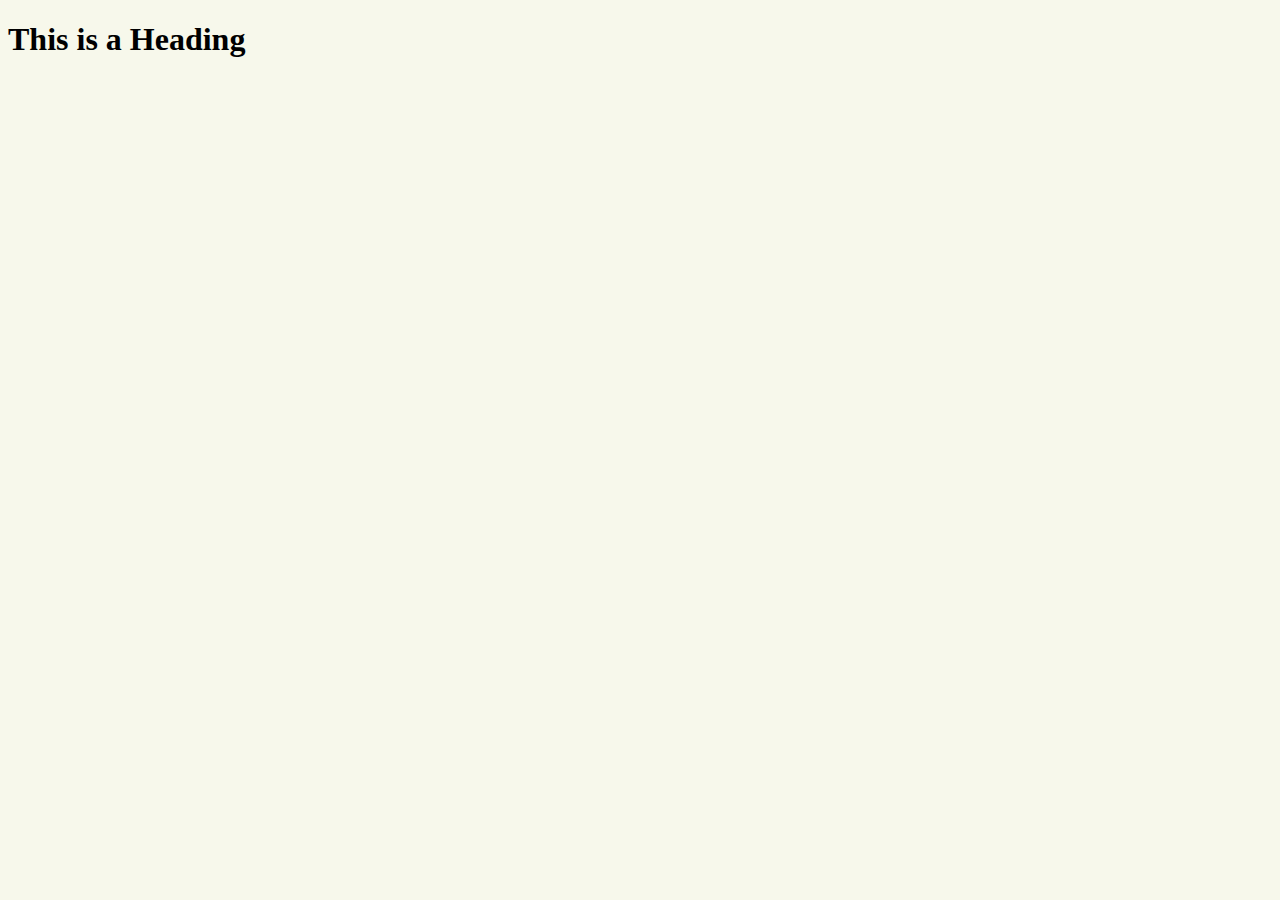
<file: index.html>
<!DOCTYPE html>
<html lang="en-US">

    <head>
        <meta charset="UTF-8">
        <meta http-equiv="X-UA-Compatible" content="IE=edge">
        <meta name="viewport" content="width=device-width, initial-scale=1.0">
        <title>Document</title>
        <script src="https://www.w3schools.com/lib/w3.js"></script>
         <link rel="stylesheet" href="sideBar.css">
    </head>

    <body style="background-color:rgb(247, 248, 235);">
        <h1>This is a Heading</h1>

        <p w3-include-html="content.html"></p>

        <script>
            w3.includeHTML();
        </script>




    </body>

</html>
</file>
<file: sideBar.css>
a {
            color: orange;
}
</file>
